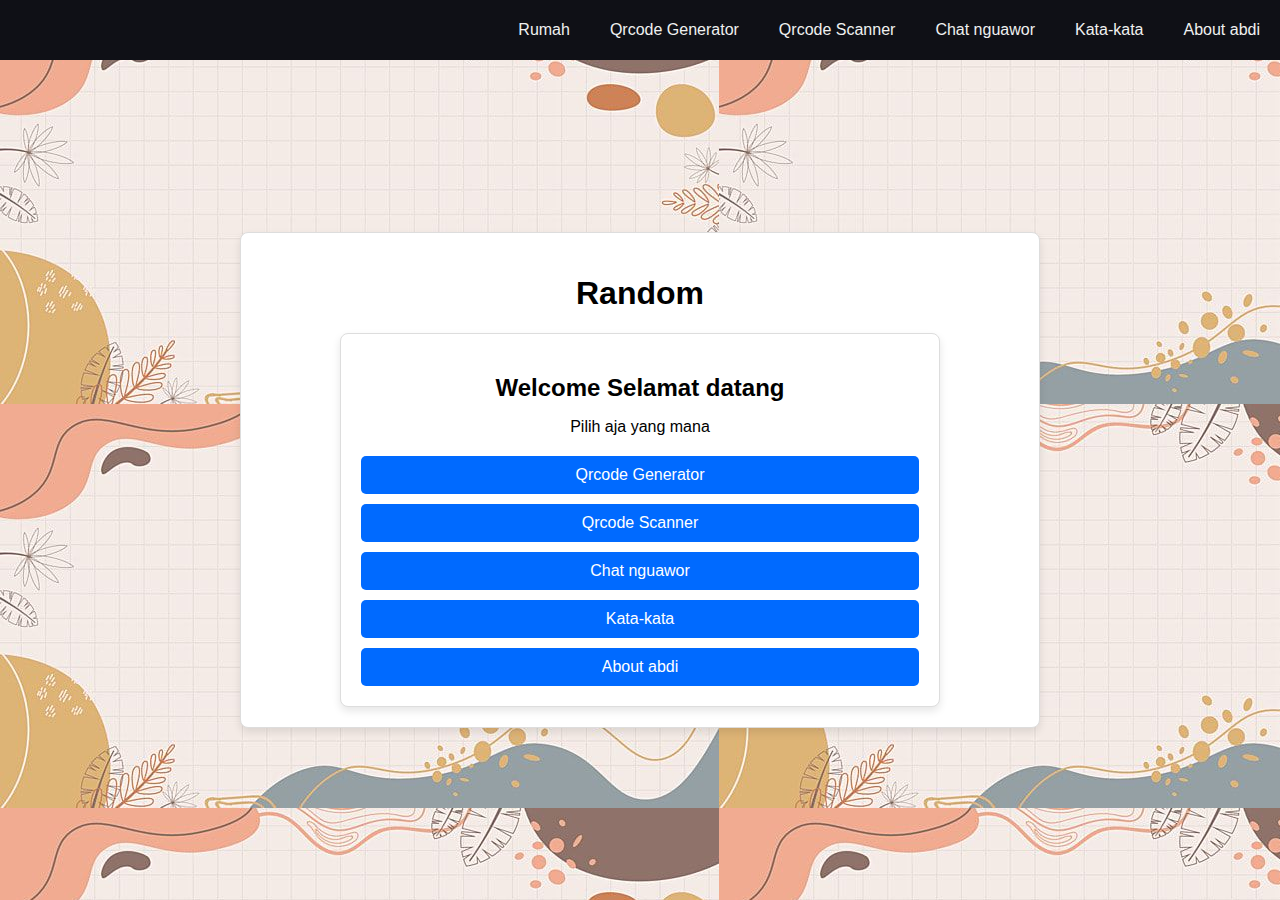
<file: index.html>
<!DOCTYPE html>
<html lang="en">
  <head>
    <meta charset="UTF-8" />
    <meta name="viewport" content="width=device-width, initial-scale=1.0" />
    <title>Rumah</title>
    <link rel="stylesheet" href="assets/css/style6.css" />
  </head>
  <body>
    <nav>
      <input type="checkbox" id="sidebar-active" />
      <label for="sidebar-active" class="open-sidebar-button">
        <svg
          xmlns="http://www.w3.org/2000/svg"
          height="32"
          viewBox="0 -960 960 960"
          width="32"
        >
          <path
            d="M120-240v-80h720v80H120Zm0-200v-80h720v80H120Zm0-200v-80h720v80H120Z"
          />
        </svg>
      </label>
      <label id="overlay" for="sidebar-active"></label>
      <div class="links-container">
        <label for="sidebar-active" class="close-sidebar-button">
          <svg
            xmlns="http://www.w3.org/2000/svg"
            height="32"
            viewBox="0 -960 960 960"
            width="32"
          >
            <path
              d="m256-200-56-56 224-224-224-224 56-56 224 224 224-224 56 56-224 224 224 224-56 56-224-224-224 224Z"
            />
          </svg>
        </label>

        <a class="home-link" href="index.html">Rumah</a>
        <a href="qrcode.html">Qrcode Generator</a>
        <a href="qrcode2.html">Qrcode Scanner</a>
        <a href="coment.html">Chat nguawor</a>
        <a href="kkr.html">Kata-kata</a>
        <a href="about.html">About abdi</a>
      </div>
    </nav>

    <!-- Main Content -->
    <main>
      <section class="content">
        <h1>Random</h1>
        <div class="card-container">
          <div class="card">
            <h2>Welcome Selamat datang</h2>
            <p>Pilih aja yang mana</p>
            <div class="links">
              <a href="qrcode.html" class="link-button">Qrcode Generator</a>
              <a href="qrcode2.html" class="link-button">Qrcode Scanner</a>
              <a href="coment.html" class="link-button">Chat nguawor</a>
              <a href="kkr.html" class="link-button">Kata-kata</a>
              <a href="about.html" class="link-button">About abdi</a>
            </div>
          </div>
        </div>
      </section>
    </main>
  </body>
</html>
</file>
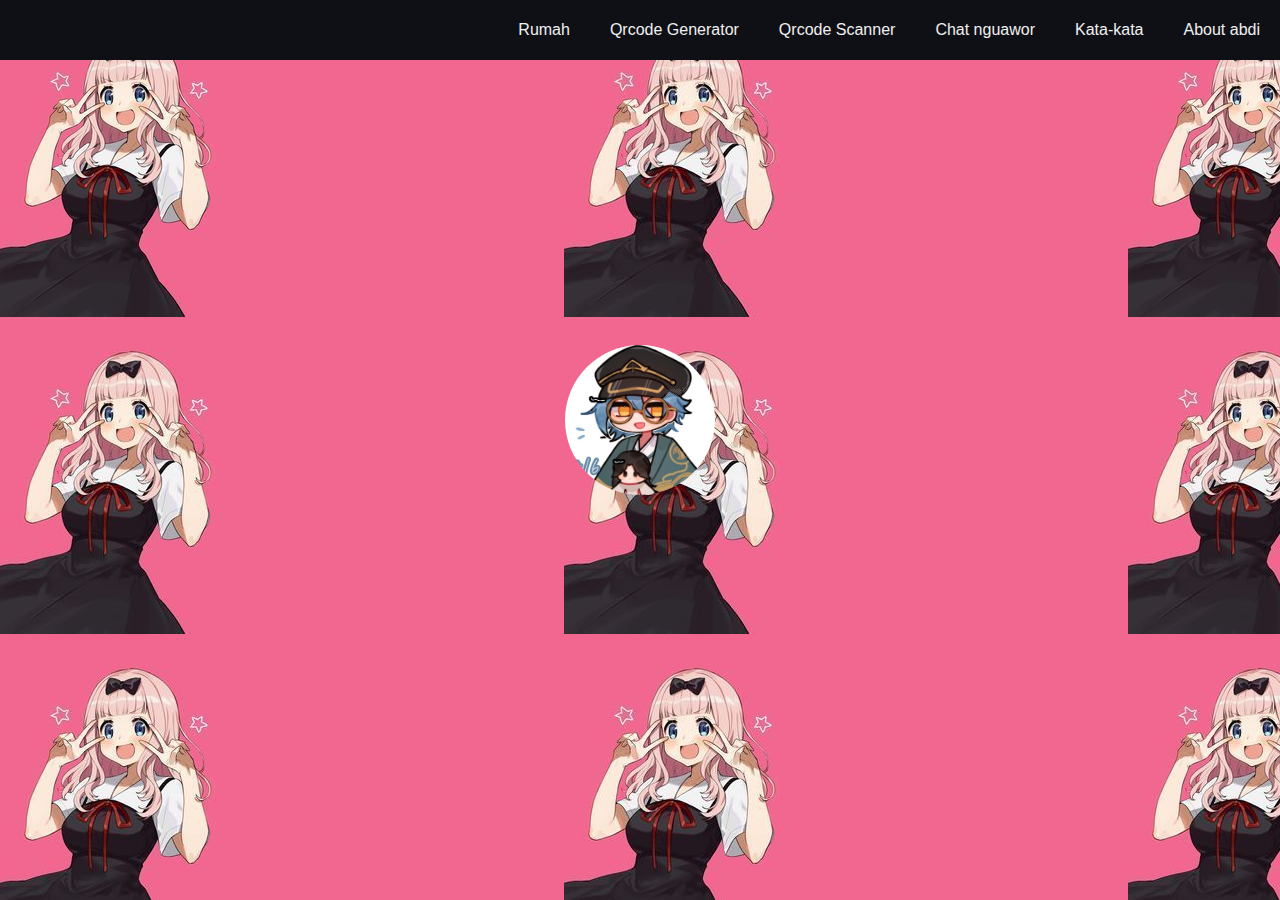
<file: about.html>
<!DOCTYPE html>
<html lang="en">
  <head>
    <meta charset="UTF-8" />
    <meta name="viewport" content="width=device-width, initial-scale=1.0" />
    <title>About</title>
    <link rel="stylesheet" href="assets/css/style5.css" />
  </head>
  <body>
    <nav>
      <input type="checkbox" id="sidebar-active" />
      <label for="sidebar-active" class="open-sidebar-button">
        <svg
          xmlns="http://www.w3.org/2000/svg"
          height="32"
          viewBox="0 -960 960 960"
          width="32"
        >
          <path
            d="M120-240v-80h720v80H120Zm0-200v-80h720v80H120Zm0-200v-80h720v80H120Z"
          />
        </svg>
      </label>
      <label id="overlay" for="sidebar-active"></label>
      <div class="links-container">
        <label for="sidebar-active" class="close-sidebar-button">
          <svg
            xmlns="http://www.w3.org/2000/svg"
            height="32"
            viewBox="0 -960 960 960"
            width="32"
          >
            <path
              d="m256-200-56-56 224-224-224-224 56-56 224 224 224-224 56 56-224 224 224 224-56 56-224-224-224 224Z"
            />
          </svg>
        </label>

        <a class="home-link" href="index.html">Rumah</a>
        <a href="qrcode.html">Qrcode Generator</a>
        <a href="qrcode2.html">Qrcode Scanner</a>
        <a href="coment.html">Chat nguawor</a>
        <a href="kkr.html">Kata-kata</a>
        <a href="about.html">About abdi</a>
      </div>
    </nav>

    <main>
      <div class="photo-container">
        <img id="photo" src="assets/img/tes.jfif" alt="Description of photo" />
      </div>
    </main>

    <!-- Modal -->
    <div id="modal" class="modal">
      <div class="modal-content">
        <span class="close">&times;</span>
        <p>
          aku thorne Lorem ipsum, dolor sit amet consectetur adipisicing elit.
          Ea corporis quia suscipit accusantium quidem in voluptates ipsum
          delectus explicabo! Eos iste minima quam, quis, a officia error nam
          deleniti distinctio beatae libero ipsam ipsum commodi sed saepe,
          explicabo esse quia. Inventore, aut ipsam facilis aspernatur veniam
          minima similique sunt vel?
        </p>
      </div>
    </div>

    <script>
      const photo = document.getElementById("photo");
      const modal = document.getElementById("modal");
      const close = document.querySelector(".modal .close");

      photo.onclick = function () {
        modal.style.display = "block";
      };

      close.onclick = function () {
        modal.style.display = "none";
      };

      window.onclick = function (event) {
        if (event.target === modal) {
          modal.style.display = "none";
        }
      };
    </script>
  </body>
</html>
</file>
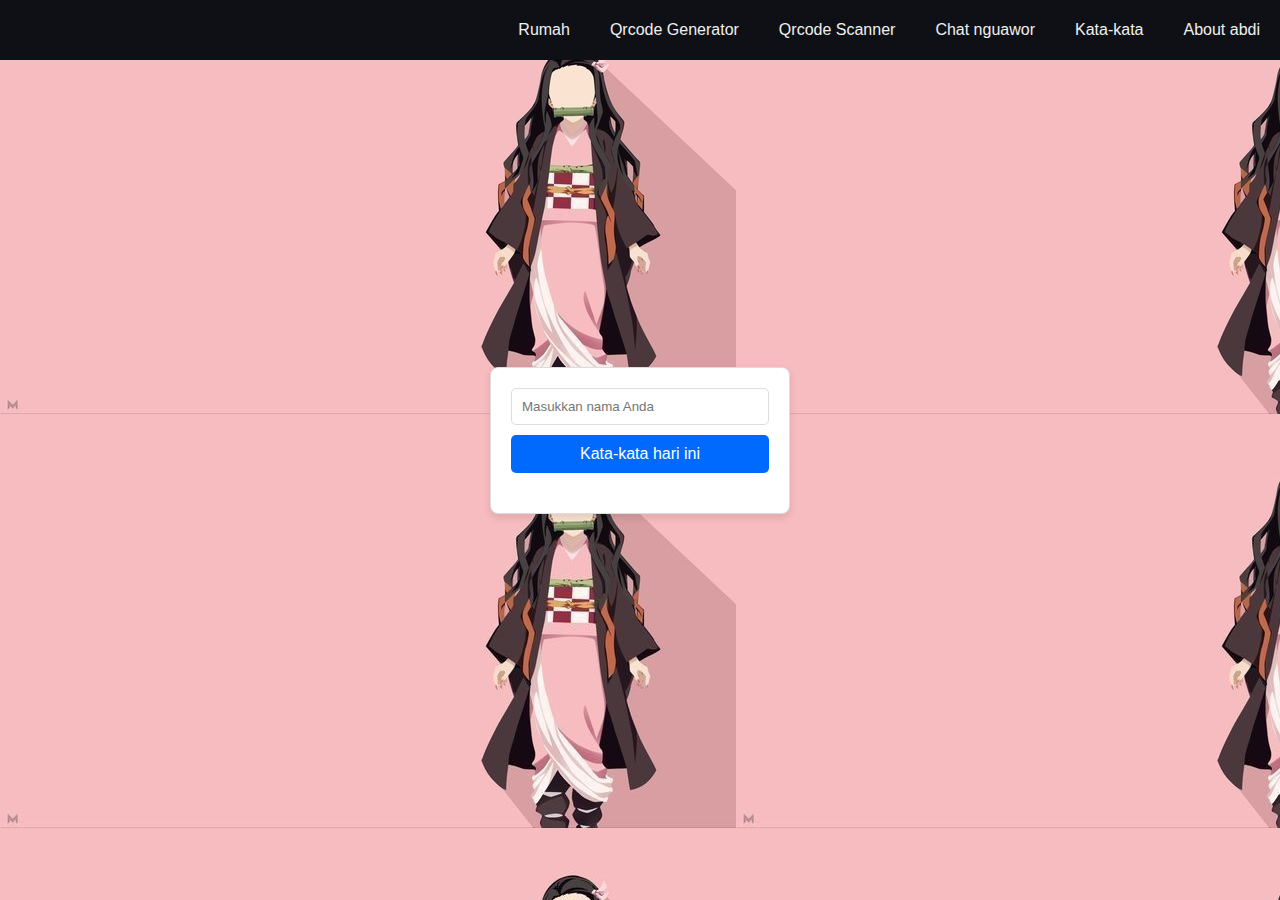
<file: kkr.html>
<!DOCTYPE html>
<html lang="en">
  <head>
    <meta charset="UTF-8" />
    <meta name="viewport" content="width=device-width, initial-scale=1.0" />
    <title>Kata kata hari ini</title>
    <link rel="stylesheet" href="assets/css/style4.css" />
  </head>
  <body>
    <nav>
      <input type="checkbox" id="sidebar-active" />
      <label for="sidebar-active" class="open-sidebar-button">
        <svg
          xmlns="http://www.w3.org/2000/svg"
          height="32"
          viewBox="0 -960 960 960"
          width="32"
        >
          <path
            d="M120-240v-80h720v80H120Zm0-200v-80h720v80H120Zm0-200v-80h720v80H120Z"
          />
        </svg>
      </label>
      <label id="overlay" for="sidebar-active"></label>
      <div class="links-container">
        <label for="sidebar-active" class="close-sidebar-button">
          <svg
            xmlns="http://www.w3.org/2000/svg"
            height="32"
            viewBox="0 -960 960 960"
            width="32"
          >
            <path
              d="m256-200-56-56 224-224-224-224 56-56 224 224 224-224 56 56-224 224 224 224-56 56-224-224-224 224Z"
            />
          </svg>
        </label>

        <a class="home-link" href="index.html">Rumah</a>
        <a href="qrcode.html">Qrcode Generator</a>
        <a href="qrcode2.html">Qrcode Scanner</a>
        <a href="coment.html">Chat nguawor</a>
        <a href="kkr.html">Kata-kata</a>
        <a href="about.html">About abdi</a>
      </div>
    </nav>

    <!-- Main Content -->
    <div class="main-content">
      <div class="card">
        <form id="name-form">
          <input
            type="text"
            id="name-input"
            placeholder="Masukkan nama Anda"
            required
          />
          <button type="submit">Kata-kata hari ini</button>
        </form>
        <div id="output"></div>
      </div>
    </div>

    <script src="assets/js/script3.js"></script>
  </body>
</html>
</file>
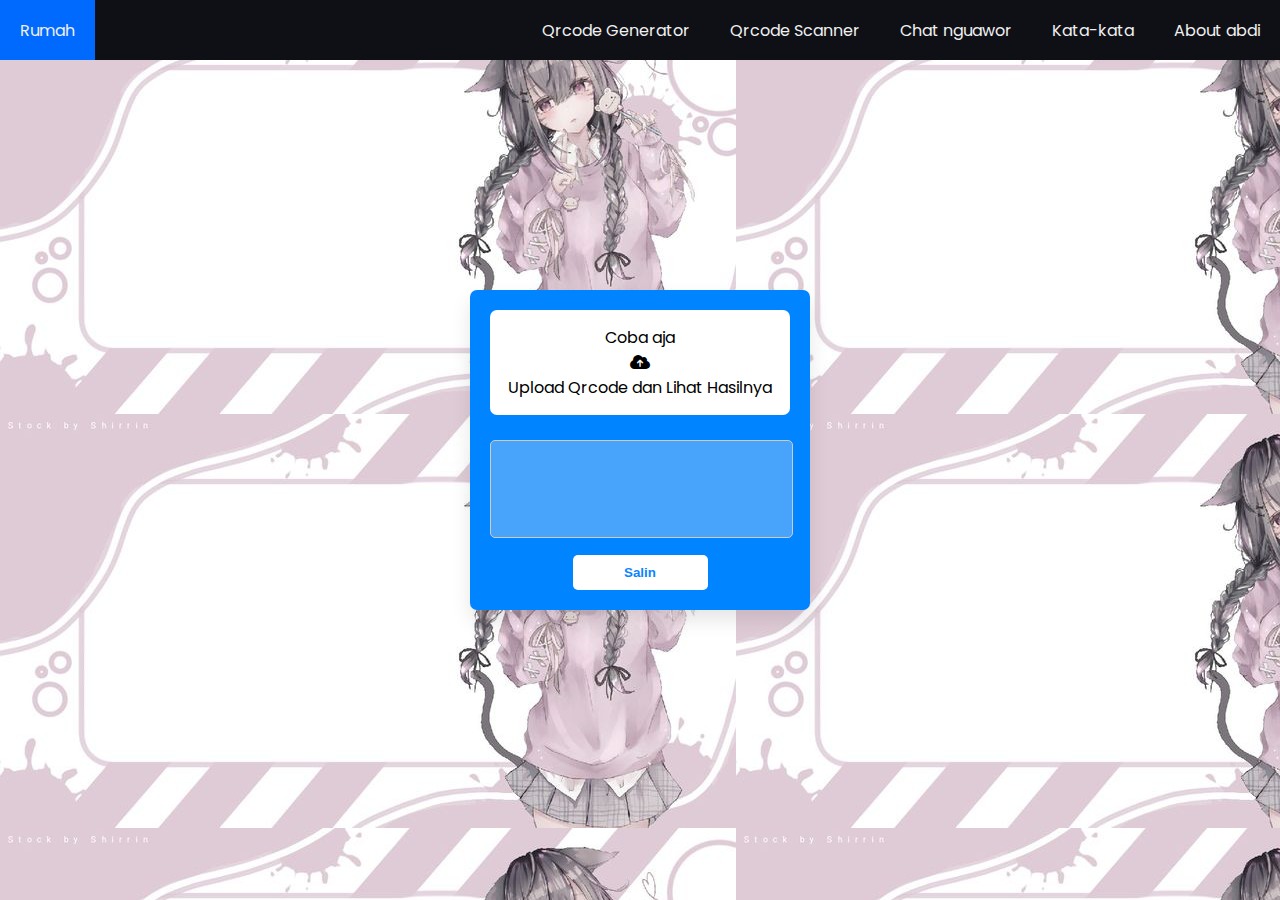
<file: qrcode2.html>
<!DOCTYPE html>
<html lang="en">
  <head>
    <meta charset="UTF-8" />
    <meta name="viewport" content="width=device-width, initial-scale=1.0" />
    <title>Qrcode Scanner</title>
    <link rel="stylesheet" href="assets/css/style2.css" />
    <link
      rel="stylesheet"
      href="https://cdnjs.cloudflare.com/ajax/libs/font-awesome/6.1.1/css/all.min.css"
    />
  </head>
  <body>
    <nav>
      <input type="checkbox" id="sidebar-active" />
      <label for="sidebar-active" class="open-sidebar-button">
        <svg
          xmlns="http://www.w3.org/2000/svg"
          height="32"
          viewBox="0 -960 960 960"
          width="32"
        >
          <path
            d="M120-240v-80h720v80H120Zm0-200v-80h720v80H120Zm0-200v-80h720v80H120Z"
          />
        </svg>
      </label>
      <label id="overlay" for="sidebar-active"></label>
      <div class="links-container">
        <label for="sidebar-active" class="close-sidebar-button">
          <svg
            xmlns="http://www.w3.org/2000/svg"
            height="32"
            viewBox="0 -960 960 960"
            width="32"
          >
            <path
              d="m256-200-56-56 224-224-224-224 56-56 224 224 224-224 56 56-224 224 224 224-56 56-224-224-224 224Z"
            />
          </svg>
        </label>

        <a class="home-link" href="index.html">Rumah</a>
        <a href="qrcode.html">Qrcode Generator</a>
        <a href="qrcode2.html">Qrcode Scanner</a>
        <a href="coment.html">Chat nguawor</a>
        <a href="kkr.html">Kata-kata</a>
        <a href="about.html">About abdi</a>
      </div>
    </nav>

    <div class="wrapper">
      <form action="#">
        <input type="file" hidden />
        <p>Coba aja</p>
        <div class="content">
          <i class="fas fa-cloud-upload"></i>
          <p>Upload Qrcode dan Lihat Hasilnya</p>
        </div>
      </form>
      <div class="details">
        <textarea spellcheck="false" disabled></textarea>
        <div class="buttons">
          <button class="copy">Salin</button>
        </div>
      </div>
    </div>

    <script src="assets/js/script2.js"></script>
  </body>
</html>
</file>
<file: assets/css/style6.css>
/* Global styles */
body {
  font-family: Arial, sans-serif;
  margin: 0;
  padding: 0;
  background-image: url("../img/bg1.jfif"); /* Background color */
  display: flex;
  flex-direction: column;
  min-height: 100vh;
}

nav {
  height: 60px;
  background-color: #0f1016;
  display: flex;
  justify-content: flex-end;
  align-items: center;
  position: fixed;
  top: 0;
  width: 100%;
  z-index: 1000; /* Ensure navbar is on top */
}

.links-container {
  height: 100%;
  display: flex;
  align-items: center;
}

nav a {
  height: 100%;
  padding: 0 20px;
  display: flex;
  align-items: center;
  text-decoration: none;
  color: #f0f0f0;
}

nav a:hover {
  background-color: #006aff;
}

nav .home-link {
  margin-right: auto;
}

nav svg {
  fill: #f0f0f0;
}

#sidebar-active {
  display: none;
}

.open-sidebar-button,
.close-sidebar-button {
  display: none;
}

@media (max-width: 450px) {
  .links-container {
    flex-direction: column;
    align-items: flex-start;
    position: fixed;
    top: 0;
    right: -100%;
    z-index: 10;
    width: 300px;
    background-color: #0f1016;
    box-shadow: -5px 0 5px rgba(0, 0, 0, 0.25);
    transition: 0.75s ease-out;
  }

  nav a {
    box-sizing: border-box;
    height: auto;
    width: 100%;
    padding: 20px 30px;
    justify-content: flex-start;
  }

  .open-sidebar-button,
  .close-sidebar-button {
    padding: 20px;
    display: block;
  }

  #sidebar-active:checked ~ .links-container {
    right: 0;
  }

  #sidebar-active:checked ~ #overlay {
    height: 100%;
    width: 100%;
    position: fixed;
    top: 0;
    left: 0;
    z-index: 9;
  }
}

/* Main content styling */
main {
  flex: 1;
  display: flex;
  justify-content: center;
  align-items: center;
  padding: 20px;
  margin-top: 60px; /* Adjust for fixed navbar height */
}

.content {
  width: 100%;
  max-width: 800px;
  background: #fff;
  border: 1px solid #ddd;
  border-radius: 8px;
  box-shadow: 0 4px 8px rgba(0, 0, 0, 0.1);
  padding: 20px;
  box-sizing: border-box;
  text-align: center;
}

.card-container {
  display: flex;
  justify-content: center;
  align-items: center;
}

.card {
  width: 100%;
  max-width: 600px;
  background-color: #fff;
  border: 1px solid #ddd;
  border-radius: 8px;
  box-shadow: 0 4px 8px rgba(0, 0, 0, 0.1);
  padding: 20px;
  box-sizing: border-box;
}

.card h2 {
  margin-bottom: 15px;
}

.card p {
  margin-bottom: 20px;
}

.links {
  display: flex;
  flex-direction: column;
  gap: 10px;
}

.link-button {
  display: block;
  padding: 10px 20px;
  border: none;
  border-radius: 5px;
  background-color: #006aff;
  color: #fff;
  text-decoration: none;
  font-size: 16px;
  text-align: center;
  transition: background-color 0.3s;
}

.link-button:hover {
  background-color: #0056d2;
}

/* Responsive adjustments */
@media (max-width: 768px) {
  .card {
    width: 90%; /* Make the card width responsive */
    max-width: none;
  }

  .link-button {
    font-size: 14px; /* Adjust font size for smaller screens */
    padding: 8px 16px; /* Adjust padding for smaller screens */
  }
}

@media (max-width: 480px) {
  .content {
    padding: 10px; /* Reduce padding for smaller screens */
  }
}
</file>
<file: assets/css/style5.css>
/* Global styles */
body {
  font-family: Arial, sans-serif;
  margin: 0;
  padding: 0;
  background-image: url("../img/bg5.jfif"); /* Background color */
  display: flex;
  flex-direction: column;
  min-height: 100vh;
}

nav {
  height: 60px;
  background-color: #0f1016;
  display: flex;
  justify-content: flex-end;
  align-items: center;
  position: fixed;
  top: 0;
  width: 100%;
  z-index: 1000; /* Ensure navbar is on top */
}

.links-container {
  height: 100%;
  display: flex;
  align-items: center;
}

nav a {
  height: 100%;
  padding: 0 20px;
  display: flex;
  align-items: center;
  text-decoration: none;
  color: #f0f0f0;
}

nav a:hover {
  background-color: #006aff;
}

nav .home-link {
  margin-right: auto;
}

nav svg {
  fill: #f0f0f0;
}

#sidebar-active {
  display: none;
}

.open-sidebar-button,
.close-sidebar-button {
  display: none;
}

@media (max-width: 450px) {
  .links-container {
    flex-direction: column;
    align-items: flex-start;
    position: fixed;
    top: 0;
    right: -100%;
    z-index: 10;
    width: 300px;
    background-color: #0f1016;
    box-shadow: -5px 0 5px rgba(0, 0, 0, 0.25);
    transition: 0.75s ease-out;
  }

  nav a {
    box-sizing: border-box;
    height: auto;
    width: 100%;
    padding: 20px 30px;
    justify-content: flex-start;
  }

  .open-sidebar-button,
  .close-sidebar-button {
    padding: 20px;
    display: block;
  }

  #sidebar-active:checked ~ .links-container {
    right: 0;
  }

  #sidebar-active:checked ~ #overlay {
    height: 100%;
    width: 100%;
    position: fixed;
    top: 0;
    left: 0;
    z-index: 9;
  }
}

/* Photo container */
.photo-container {
  display: flex;
  justify-content: center;
  align-items: center;
  height: calc(100vh - 60px); /* Adjust based on navbar height */
}

.photo-container img {
  border-radius: 50%; /* Make the photo round */
  cursor: pointer;
  width: 150px; /* Adjust size as needed */
  height: 150px; /* Maintain aspect ratio */
  object-fit: cover;
  transition: transform 0.3s ease;
}

.photo-container img:hover {
  transform: scale(1.1); /* Slight zoom effect on hover */
}

/* Modal styles */
.modal {
  display: none;
  position: fixed;
  z-index: 1001;
  left: 0;
  top: 0;
  width: 100%;
  height: 100%;
  overflow: auto;
  background-color: rgba(0, 0, 0, 0.5); /* Black with opacity */
}

.modal-content {
  background-color: #fefefe;
  margin: 15% auto;
  padding: 20px;
  border: 1px solid #888;
  width: 80%; /* Adjust width as needed */
  max-width: 600px;
  border-radius: 10px;
}

.close {
  color: #aaa;
  float: right;
  font-size: 28px;
  font-weight: bold;
}

.close:hover,
.close:focus {
  color: black;
  text-decoration: none;
  cursor: pointer;
}
</file>
<file: assets/css/style4.css>
/* Global styles */
body {
  font-family: Arial, sans-serif;
  margin: 0;
  padding: 0;
  background-image: url("../img/bg6.jfif"); /* Background color */
  display: flex;
  flex-direction: column;
  min-height: 100vh;
}

nav {
  height: 60px;
  background-color: #0f1016;
  display: flex;
  justify-content: flex-end;
  align-items: center;
  position: fixed;
  top: 0;
  width: 100%;
  z-index: 1000; /* Ensure navbar is on top */
}

.links-container {
  height: 100%;
  display: flex;
  align-items: center;
}

nav a {
  height: 100%;
  padding: 0 20px;
  display: flex;
  align-items: center;
  text-decoration: none;
  color: #f0f0f0;
}

nav a:hover {
  background-color: #006aff;
}

nav .home-link {
  margin-right: auto;
}

nav svg {
  fill: #f0f0f0;
}

#sidebar-active {
  display: none;
}

.open-sidebar-button,
.close-sidebar-button {
  display: none;
}

@media (max-width: 450px) {
  .links-container {
    flex-direction: column;
    align-items: flex-start;
    position: fixed;
    top: 0;
    right: -100%;
    z-index: 10;
    width: 300px;
    background-color: #0f1016;
    box-shadow: -5px 0 5px rgba(0, 0, 0, 0.25);
    transition: 0.75s ease-out;
  }

  nav a {
    box-sizing: border-box;
    height: auto;
    width: 100%;
    padding: 20px 30px;
    justify-content: flex-start;
  }

  .open-sidebar-button,
  .close-sidebar-button {
    padding: 20px;
    display: block;
  }

  #sidebar-active:checked ~ .links-container {
    right: 0;
  }

  #sidebar-active:checked ~ #overlay {
    height: 100%;
    width: 100%;
    position: fixed;
    top: 0;
    left: 0;
    z-index: 9;
  }
}

/* Main content styling */
.main-content {
  display: flex;
  align-items: center;
  justify-content: center;
  height: calc(100vh - 60px); /* Adjust height based on navbar height */
  padding: 20px;
}

.card {
  width: 100%;
  max-width: 300px;
  background-color: #fff;
  border: 1px solid #ddd;
  border-radius: 8px;
  box-shadow: 0 4px 8px rgba(0, 0, 0, 0.1);
  padding: 20px;
  box-sizing: border-box;
}

form {
  display: flex;
  flex-direction: column;
  gap: 10px; /* Space between elements */
}

input[type="text"] {
  padding: 10px;
  border: 1px solid #ddd;
  border-radius: 5px;
  width: 100%;
  box-sizing: border-box;
}

button {
  padding: 10px 20px;
  border: none;
  border-radius: 5px;
  background-color: #006aff;
  color: #fff;
  font-size: 16px;
  cursor: pointer;
  transition: background-color 0.3s;
}

button:hover {
  background-color: #0056d2;
}

#output {
  margin-top: 20px;
  font-size: 18px;
  color: #000;
  text-align: center;
}
</file>
<file: assets/css/style2.css>
@import url("https://fonts.googleapis.com/css2?family=Poppins:ital,wght@0,100;0,200;0,300;0,400;0,500;0,600;0,700;0,800;0,900;1,100;1,200;1,300;1,400;1,500;1,600;1,700;1,800;1,900&display=swap");
:root {
  --color-1: #0f1016;
  --text-color: #f0f0f0;
  --accent-color: #006aff;
}
* {
  margin: 0;
  padding: 0;
}
html {
  font-size: 12pt;
  font-family: Poppins, Segoe UI, Tahoma, sans-serif;
}
nav {
  height: 60px;
  background-color: var(--color-1);
  display: flex;
  justify-content: flex-end;
  align-items: center;
  position: absolute; /* Buat navbar tetap di atas */
  top: 0;
  width: 100%; /* Navbar memenuhi seluruh lebar layar */
}
.links-container {
  height: 100%;
  width: 100%;
  display: flex;
  flex-direction: row;
  align-items: center;
}
nav a {
  height: 100%;
  padding: 0 20px;
  display: flex;
  align-items: center;
  text-decoration: none;
  color: var(--text-color);
}
nav a:hover {
  background-color: var(--accent-color);
}
nav .home-link {
  margin-right: auto;
}
nav svg {
  fill: var(--text-color);
}
#sidebar-active {
  display: none;
}
.open-sidebar-button,
.close-sidebar-button {
  display: none;
}
@media (max-width: 450px) {
  .links-container {
    flex-direction: column;
    align-items: flex-start;

    position: fixed;
    top: 0;
    right: -100%;
    z-index: 10;
    width: 300px;

    background-color: var(--color-1);
    box-shadow: -5px 0 5px rgba(0, 0, 0, 0.25);
    transition: 0.75s ease-out;
  }
  nav a {
    box-sizing: border-box;
    height: auto;
    width: 100%;
    padding: 20px 30px;
    justify-content: flex-start;
  }
  .open-sidebar-button,
  .close-sidebar-button {
    padding: 20px;
    display: block;
  }
  #sidebar-active:checked ~ .links-container {
    right: 0;
  }
  #sidebar-active:checked ~ #overlay {
    height: 100%;
    width: 100%;
    position: fixed;
    top: 0;
    left: 0;
    z-index: 9;
  }
}

/* Pastikan halaman ini penuh dan stabil */
body {
  margin: 0;
  padding: 0;
  height: 100vh; /* Pastikan body selalu 100% tinggi layar */
  display: flex;
  justify-content: center;
  align-items: center; /* Pusatkan konten secara vertikal dan horizontal */
  background-image: url("../img/bg3.jfif"); /* Background color */
}

.wrapper {
  max-width: 300px; /* Ukuran lebih kecil untuk card */
  width: 100%;
  border-radius: 7px;
  background: #0084ff;
  padding: 20px;
  box-shadow: 0 10px 20px rgba(0, 0, 0, 0.1);
  overflow: hidden; /* Hindari konten keluar dari card */
}

.wrapper.active {
  max-height: 400px; /* Tetapkan tinggi maksimal ketika wrapper aktif */
}

form {
  display: flex;
  flex-direction: column;
  align-items: center;
  text-align: center;
  background: #fff;
  padding: 15px; /* Padding lebih kecil */
  border-radius: 7px;
}

form img {
  max-width: 100px; /* Ukuran QR code lebih kecil */
  margin-bottom: 15px;
}

.details {
  margin-top: 15px;
  text-align: center;
}

textarea {
  width: 95%;
  max-width: 95%;
  height: 80px; /* Tinggi textarea lebih kecil */
  padding: 8px;
  margin-top: 10px;
  border-radius: 5px;
  border: 1px solid #ccc;
  resize: none;
  overflow-y: auto;
}

.buttons {
  display: flex;
  justify-content: center;
  margin-top: 10px;
}

.buttons button {
  width: 45%;
  height: 35px; /* Ukuran button lebih kecil */
  border-radius: 5px;
  border: none;
  background: #fff;
  color: #0b85ff;
  font-weight: bold;
  cursor: pointer;
}

button:active {
  transform: scale(0.95);
}

/* Responsive rules */
@media (max-width: 768px) {
  .wrapper {
    padding: 15px; /* Sesuaikan padding untuk layar kecil */
  }

  textarea {
    height: 60px;
  }

  .buttons button {
    height: 30px;
  }
}
</file>
